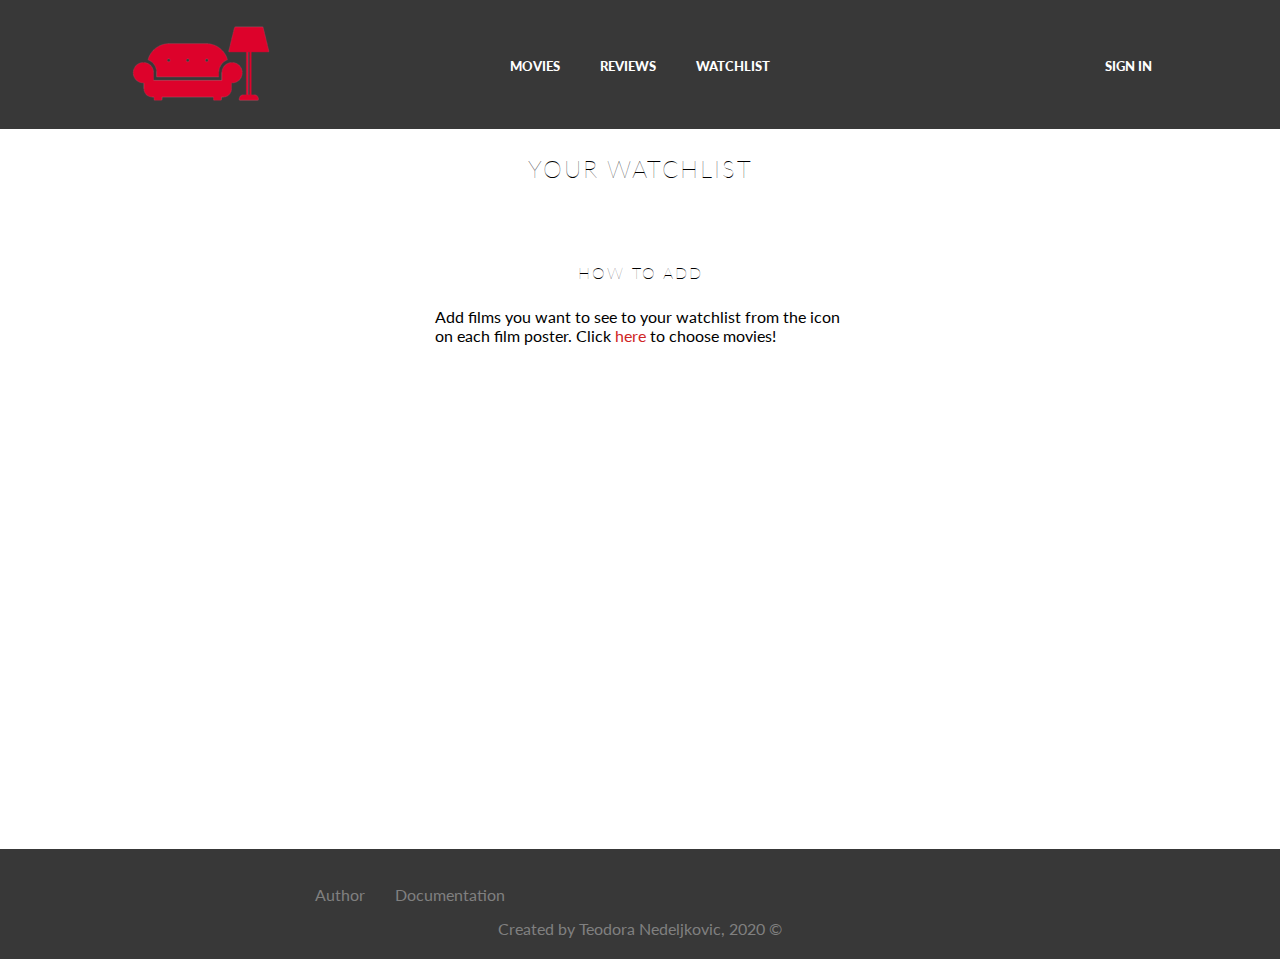
<file: watchlist.html>
<!DOCTYPE html>
<html>
<head>
	<title>movies</title>
	<link rel="stylesheet" type="text/css" href="css/style.css"/>
	<link rel="stylesheet" href="https://use.fontawesome.com/releases/v5.4.1/css/all.css" integrity="sha384-5sAR7xN1Nv6T6+dT2mhtzEpVJvfS3NScPQTrOxhwjIuvcA67KV2R5Jz6kr4abQsz" crossorigin="anonymous"/>
	<meta charset="utf-8"/>
	<meta name="description" content=""/>
	<meta name="keywords" content=""/>
	<meta name="author" content=" Teodora Nedeljković"/>
	<meta name="viewport" content="width=device-width, initial-scale=1.0"/>
	<link rel="shortcut icon" href="img/favicon.ico"/>
</head>
<body>
	<div id="header">
		<div class="wrapper">
			<div>
				<a href="index.html"><img src="img/logo.png" alt="logo"></a>
			</div>
			<div>
				<ul id="nav">
					<li><a href="movies.html">movies</a></li>
					<li><a href="reviews.html">reviews</a></li>
					<li><a href="watchlist.html">watchlist</a></li>
				</ul>
			</div>
			<div>
				<ul id="account">
					
				</ul>	
			</div>
		</div>
	</div>

	<div id="watchlist">
		<div class="wrapper">
			<h2>YOUR WATCHLIST</h2>
			<div id="watchlistBlock">
				
			</div>
		</div>
	</div>
	

	<div id="footer">
		<div id="rowFirst">
			<div>
				<ul>
					<li><a href="author.html">Author</a></li>
					<li><a href="#">Documentation</a></li>
				</ul>
			</div>
			<div id="social">
				<ul>
					<li><a href="https://www.instagram.com" target="_blank"><i class="fab fa-instagram"></i></a></li>
					<li><a href="https://www.facebook.com" target="_blank"><i class="fab fa-facebook-f"></i></a></li>
					<li><a href="https://www.twitter.com" target="_blank"><i class="fab fa-twitter"></i></a></li>
				</ul>
			</div>
		</div>
		<div><p>Created by Teodora Nedeljkovic, 2020 &copy;</p></div>
	</div>


	<div id="signInBlock">
		<div class="formClose close">
			<span></span>
			<span></span>
		</div>
		<form method="POST" action="#" id="formSignIn">
			<div><h4>Sign In</h4></div>
			<div><input type="text" name="usernameSignIn" id="usernameSignIn" placeholder="Username"/></div>
			<div><input type="password" name="passwordSignIn" id="passwordSignIn" placeholder="Password"/></div>
			<div><input type="button" name="dugmeSignIn" id="dugmeSignIn" value="Continue"></div>
		</form>
	</div>
	<div id="registerBlock">
		<div class="formClose close">
			<span></span>
			<span></span>
		</div>
		<form method="POST" action="#" id="formRegister">
			<div><h4>Create An Account</h4></div>
			<div><input type="text" name="fullName" id="fullName" placeholder="Full Name"/></div>
			<div><input type="text" name="usernameRegister" id="usernameRegister" placeholder="Username"/></div>
			<div><input type="email" name="emailRegister" id="emailRegister" placeholder="Email"/></div>
			<div><input type="password" name="passwordRegister" id="passwordRegister" placeholder="Password"/></div>
			<div><input type="password" name="passwordConfirm" id="passwordConfirm" placeholder="Confirm Password"/></div>
			<div><input type="button" name="dugmeRegister" id="dugmeRegister" value="Continue"></div>
		</form>
	</div>

	<script type="text/javascript" src="assets/js/jquery.js"></script>
	<script type="text/javascript" src="assets/js/main.js"></script>
</body>
</html>
</file>
<file: css/style.css>
@import url("https://fonts.googleapis.com/css?family=Lato&display=swap");
* {
  margin: 0px;
  padding: 0px;
  box-sizing: border-box; }

ul {
  list-style: none; }

a {
  text-decoration: none;
  color: white; }

p, a, h1, h2, h3, h4, h5, h6, li, input {
  font-family: 'Lato', sans-serif; }

h1, h2, h3, h4, h5, h6 {
  letter-spacing: 1px; }

select, input {
  outline: none; }

.displayNone {
  display: none; }

.displayBlock {
  display: block; }

body {
  background-color: #383838; }

.wrapper {
  width: 70%;
  margin: 0px auto; }

#poster {
  width: 100%;
  height: 100vh;
  background-image: -webkit-linear-gradient(left, rgba(0, 0, 0, 0.65) 0%, rgba(0, 0, 0, 0) 20%, rgba(0, 0, 0, 0) 80%, rgba(0, 0, 0, 0.65) 100%), url("../img/poster.jpg");
  background-repeat: no-repeat;
  background-size: cover;
  box-shadow: inset 0px -100px 170px 150px #383838;
  display: flex;
  flex-direction: column;
  justify-content: space-between; }
  #poster #posterTitle {
    text-align: center;
    margin-bottom: 60px;
    display: flex;
    justify-content: center;
    align-items: center;
    flex-direction: column; }
    #poster #posterTitle h1 {
      color: white; }
    #poster #posterTitle div {
      width: 240px;
      height: 37px;
      display: flex;
      justify-content: center;
      align-items: center;
      margin-top: 10px;
      background-color: #cf2525;
      border-radius: 7px; }
      #poster #posterTitle div a {
        text-transform: uppercase;
        font-size: 13px;
        line-height: 5px;
        letter-spacing: 1px; }

#header {
  width: 100%;
  padding-top: 20px;
  padding-bottom: 20px;
  display: flex;
  justify-content: center; }
  #header .wrapper {
    display: flex;
    justify-content: center; }
    #header .wrapper div:nth-child(1), #header .wrapper div:nth-child(3) {
      width: 20%; }
    #header .wrapper div:nth-child(2) {
      width: 60%; }
    #header .wrapper div {
      display: flex; }
      #header .wrapper div ul {
        width: 100%;
        text-transform: uppercase; }
        #header .wrapper div ul a {
          font-size: 13px;
          color: white;
          font-weight: 900; }
    #header .wrapper #nav {
      display: flex;
      justify-content: center;
      align-items: center; }
      #header .wrapper #nav li {
        margin: 20px; }
    #header .wrapper div:last-child ul {
      display: flex;
      justify-content: space-between;
      align-items: center; }
    #header .wrapper #user {
      position: relative;
      font-size: 13px;
      color: white;
      font-weight: 900; }
      #header .wrapper #user:hover {
        cursor: pointer; }
      #header .wrapper #user #signOutBlock {
        display: none;
        height: 60px;
        position: absolute;
        top: 10px;
        left: 0px; }

#indexSlider {
  width: 100%;
  display: flex;
  justify-content: center;
  align-items: center;
  flex-direction: column;
  text-align: center;
  margin-top: 30px; }
  #indexSlider .indexSliderMovie img {
    width: 100%; }

#highlights {
  margin: 80px 0px; }
  #highlights .wrapper {
    display: flex;
    flex-direction: column;
    flex-wrap: wrap;
    justify-content: flex-start; }
    #highlights .wrapper h2 {
      letter-spacing: 2px;
      font-weight: 1;
      color: white; }
    #highlights .wrapper #highlightsBlock {
      width: 100%;
      display: flex;
      justify-content: space-between;
      margin-top: 15px; }
      #highlights .wrapper #highlightsBlock .highlight {
        display: flex;
        justify-content: center;
        align-items: center;
        width: 240px;
        min-height: 90px;
        background-color: grey;
        border-radius: 3px; }
        #highlights .wrapper #highlightsBlock .highlight .icons {
          display: block;
          width: 40px;
          height: 38px;
          background-image: url("../img/icons.png");
          background-repeat: no-repeat; }
        #highlights .wrapper #highlightsBlock .highlight p {
          width: 202px; }
        #highlights .wrapper #highlightsBlock .highlight .icons.icon-watched {
          background-position: -5px -0px; }
        #highlights .wrapper #highlightsBlock .highlight .icons.icon-seen {
          background-position: -42px -0px; }
        #highlights .wrapper #highlightsBlock .highlight .icons.icon-reviewed {
          background-position: -78px -0px; }
      #highlights .wrapper #highlightsBlock .highlight:hover {
        background-color: #cf2525; }

#content {
  background-color: white; }
  #content .wrapper {
    display: flex;
    justify-content: space-between; }
    #content .wrapper hr {
      margin-top: 15px;
      width: 75%;
      border: 1px #383838 solid;
      border-radius: 5px; }
    #content .wrapper h2 {
      width: 100%;
      text-align: left;
      margin-bottom: 10px;
      letter-spacing: 2px;
      font-weight: 1; }
  #content #reviews {
    width: 80%;
    padding-top: 50px;
    padding-bottom: 80px; }
    #content #reviews .title h2, #content #reviews .title p {
      color: #383838; }
    #content #reviews #reviewBlock {
      width: 100%;
      display: flex;
      flex-wrap: wrap;
      align-items: flex-start;
      justify-content: center;
      flex-direction: column; }
      #content #reviews #reviewBlock .review {
        display: flex;
        width: 70%;
        margin: 1% 0% 0% 2%;
        padding: 15px;
        border-bottom: 1px solid darkgrey; }
        #content #reviews #reviewBlock .review img {
          width: 148px;
          height: 198px;
          margin-right: 20px;
          border-radius: 2px; }
        #content #reviews #reviewBlock .review a {
          color: #807e7e; }
        #content #reviews #reviewBlock .review #text {
          line-height: 21px;
          font-size: 14px;
          margin-top: 5px;
          color: black; }
          #content #reviews #reviewBlock .review #text .more-text {
            display: none; }
        #content #reviews #reviewBlock .review h4 {
          font-size: 19px;
          text-transform: uppercase;
          margin-bottom: 18px;
          color: black; }
        #content #reviews #reviewBlock .review #time {
          font-size: 12px;
          margin-top: 5px; }
  #content #topReviewers {
    width: 20%;
    display: flex;
    flex-direction: column;
    padding-top: 150px; }
    #content #topReviewers h2 {
      font-size: 14px;
      margin: 0px; }
    #content #topReviewers hr {
      width: 100%; }
    #content #topReviewers #topReviewersBlock .userIcon {
      display: flex;
      align-items: center;
      padding: 15px 0px;
      border-bottom: 1px solid darkgrey; }
      #content #topReviewers #topReviewersBlock .userIcon img {
        width: 40px;
        height: 40px;
        margin-right: 8px;
        border-radius: 50%; }
      #content #topReviewers #topReviewersBlock .userIcon p {
        font-size: 11px; }

#news {
  min-height: 400px;
  padding-top: 15px;
  display: flex;
  justify-content: center;
  align-items: center;
  background-color: white; }
  #news p, #news img {
    margin-bottom: 15px; }
  #news p {
    color: #807e7e; }
  #news hr {
    border: 0.5px solid #ededed; }
  #news #newsBlock {
    display: flex;
    justify-content: space-between;
    margin: 4% 0%; }
    #news #newsBlock div:nth-child(2) {
      margin: 0% 3%; }
    #news #newsBlock .news {
      width: 282px;
      display: flex;
      flex-direction: column;
      justify-content: center; }
    #news #newsBlock img {
      width: 282px;
      height: 159px;
      border-radius: 2px; }
    #news #newsBlock p {
      font-size: 13px;
      color: #807e7e; }
    #news #newsBlock h3 {
      color: #383838;
      margin-bottom: 10px; }

#footer {
  width: 100%;
  height: 110px;
  display: flex;
  justify-content: center;
  align-items: center;
  flex-direction: column;
  background-color: #383838; }
  #footer a, #footer p {
    color: grey; }
  #footer #rowFirst {
    width: 80%;
    display: flex;
    justify-content: center;
    align-items: center; }
    #footer #rowFirst div {
      width: 45%; }
    #footer #rowFirst ul {
      display: flex;
      justify-content: center;
      align-items: center; }
      #footer #rowFirst ul li {
        margin: 15px; }

#movies {
  padding-top: 40px;
  background-color: white; }
  #movies h2, #movies h4 {
    margin-bottom: 40px;
    text-align: center;
    color: black;
    text-transform: uppercase;
    letter-spacing: 2px;
    font-weight: 1; }
  #movies #topMovies {
    display: flex;
    align-items: center;
    justify-content: space-between;
    padding-bottom: 50px; }
    #movies #topMovies #topMoviesBlock {
      width: 346px;
      height: 512px; }
    #movies #topMovies h4 {
      width: 15%;
      color: #cf2525; }
  #movies #manipulateMovies {
    display: flex; }
    #movies #manipulateMovies #sortFilterBlock {
      display: flex;
      width: 100%;
      margin-bottom: 50px;
      align-items: center; }
      #movies #manipulateMovies #sortFilterBlock select {
        margin: 10px;
        padding: 5px; }
      #movies #manipulateMovies #sortFilterBlock i {
        color: white; }
    #movies #manipulateMovies #search {
      display: flex;
      width: 180px;
      height: 30px;
      border-bottom: 1px solid #383838; }
      #movies #manipulateMovies #search #searchInput {
        background-color: transparent;
        border: none;
        padding-left: 5px;
        color: black; }
        #movies #manipulateMovies #search #searchInput placeholder {
          color: black; }
      #movies #manipulateMovies #search a {
        display: flex;
        align-items: center;
        padding-right: 5px; }
        #movies #manipulateMovies #search a i {
          color: black; }
  #movies #moviesBlock {
    width: 100%;
    display: flex;
    flex-wrap: wrap; }
    #movies #moviesBlock .error {
      padding: 70px 0px;
      color: black; }
  #movies #infoBlock {
    position: absolute;
    width: 0%;
    height: 0%;
    visibility: hidden;
    left: 0px;
    background-color: rgba(0, 0, 0, 0.8);
    display: flex;
    justify-content: center;
    align-items: center; }
    #movies #infoBlock .infoMovie {
      width: 80%;
      height: 550px;
      display: flex;
      justify-content: space-between;
      position: relative;
      background-color: white; }
      #movies #infoBlock .infoMovie .crewBlock {
        display: flex;
        padding-top: 50px; }
        #movies #infoBlock .infoMovie .crewBlock ul {
          margin: 0px 10px; }
          #movies #infoBlock .infoMovie .crewBlock ul li {
            margin-top: 3px;
            color: black; }
        #movies #infoBlock .infoMovie .crewBlock hr {
          border: 0.5px lightgrey solid;
          border-radius: 5px; }
      #movies #infoBlock .infoMovie #addToWatchlist:hover {
        cursor: pointer; }
      #movies #infoBlock .infoMovie #infoClose {
        display: flex;
        position: absolute;
        top: 30px;
        left: 30px; }
        #movies #infoBlock .infoMovie #infoClose:hover {
          cursor: pointer; }
        #movies #infoBlock .infoMovie #infoClose span {
          background-color: black; }
      #movies #infoBlock .infoMovie #infoDesc {
        width: 70%;
        height: 100%;
        padding-left: 8%; }
        #movies #infoBlock .infoMovie #infoDesc h2, #movies #infoBlock .infoMovie #infoDesc p {
          color: #383838; }
        #movies #infoBlock .infoMovie #infoDesc h2 {
          padding-top: 50px; }
        #movies #infoBlock .infoMovie #infoDesc .watchlistIcon a {
          color: #cf2525; }
      #movies #infoBlock .infoMovie #infoPhoto {
        width: 30%;
        display: flex;
        justify-content: flex-end; }
        #movies #infoBlock .infoMovie #infoPhoto img {
          width: 250px;
          height: 346px; }

.movie {
  width: 25%;
  margin-bottom: 20px;
  display: flex;
  justify-content: center; }
  .movie img {
    max-height: 270px; }
    .movie img:hover {
      cursor: pointer; }

select {
  width: 180px;
  background-color: transparent;
  border: none;
  border-bottom: 1px solid #383838; }
  select option {
    height: 60px;
    outline: none; }

#watchlist {
  min-height: 80vh;
  background-color: white; }
  #watchlist h2, #watchlist h4 {
    text-align: center;
    padding-top: 25px;
    padding-bottom: 25px;
    letter-spacing: 2px;
    font-weight: 1; }
  #watchlist .watchlistMovie {
    width: 100%;
    display: flex;
    padding-bottom: 30px; }
    #watchlist .watchlistMovie img {
      width: 25%; }
    #watchlist .watchlistMovie .remove {
      display: flex;
      width: 150px;
      margin-left: 50px; }
  #watchlist #watchlistEmpty {
    width: 40%;
    margin: 0px auto;
    padding-top: 30px; }
    #watchlist #watchlistEmpty a {
      color: #cf2525; }
  #watchlist .remove .removeFromWatchlist {
    display: flex; }
    #watchlist .remove .removeFromWatchlist:hover {
      cursor: pointer; }
    #watchlist .remove .removeFromWatchlist span {
      background-color: black; }
  #watchlist .remove p {
    padding-left: 15px; }

#signInBlock, #registerBlock {
  width: 0%;
  height: 0%;
  display: flex;
  justify-content: center;
  align-items: center;
  visibility: hidden;
  position: absolute;
  top: 0px;
  left: 0px;
  z-index: 999;
  background-color: rgba(0, 0, 0, 0.92); }
  #signInBlock .formClose, #registerBlock .formClose {
    display: flex;
    position: absolute;
    top: 40px;
    right: 40px; }
    #signInBlock .formClose span, #registerBlock .formClose span {
      background-color: white; }
  #signInBlock form, #registerBlock form {
    width: 450px;
    min-height: 40vh;
    display: flex;
    justify-content: center;
    align-items: center;
    flex-direction: column;
    background-color: white; }
    #signInBlock form h4, #registerBlock form h4 {
      color: black; }
    #signInBlock form div, #registerBlock form div {
      width: 100%;
      display: flex;
      justify-content: center;
      align-items: center;
      padding: 10px; }
      #signInBlock form div label, #registerBlock form div label {
        width: 26%;
        padding: 5px;
        margin: 10px; }
      #signInBlock form div input, #registerBlock form div input {
        width: 65%;
        height: 30px;
        padding: 5px;
        margin: 10px;
        border: none;
        border-bottom: 2px solid black;
        background-color: transparent;
        color: #383838;
        line-height: 10px;
        letter-spacing: 1px; }
        #signInBlock form div input::placeholder, #registerBlock form div input::placeholder {
          color: #383838; }
    #signInBlock form input[type=button], #registerBlock form input[type=button] {
      width: 100px;
      margin-top: 15px;
      color: white;
      font-size: 12px;
      background-color: #383838;
      border: none;
      border-radius: 5px; }
      #signInBlock form input[type=button]:hover, #registerBlock form input[type=button]:hover {
        cursor: pointer;
        color: lightgrey;
        transition: color 0.2s; }
    #signInBlock form div:last-child, #signInBlock form div:first-child, #registerBlock form div:last-child, #registerBlock form div:first-child {
      width: 100%; }

#registerBlock form {
  flex-direction: row;
  flex-wrap: wrap; }
  #registerBlock form div {
    width: 48%; }
    #registerBlock form div input {
      width: 100%; }

.close {
  width: 20px; }
  .close span {
    display: block;
    width: 2px;
    height: 25px; }
  .close span:nth-child(1) {
    transform: rotate(-43deg);
    height: 29px; }
  .close span:nth-child(2) {
    transform: rotate(43deg); }

@media only screen and (max-width: 1320px) {
  body .wrapper {
    width: 80%; } }
</file>
